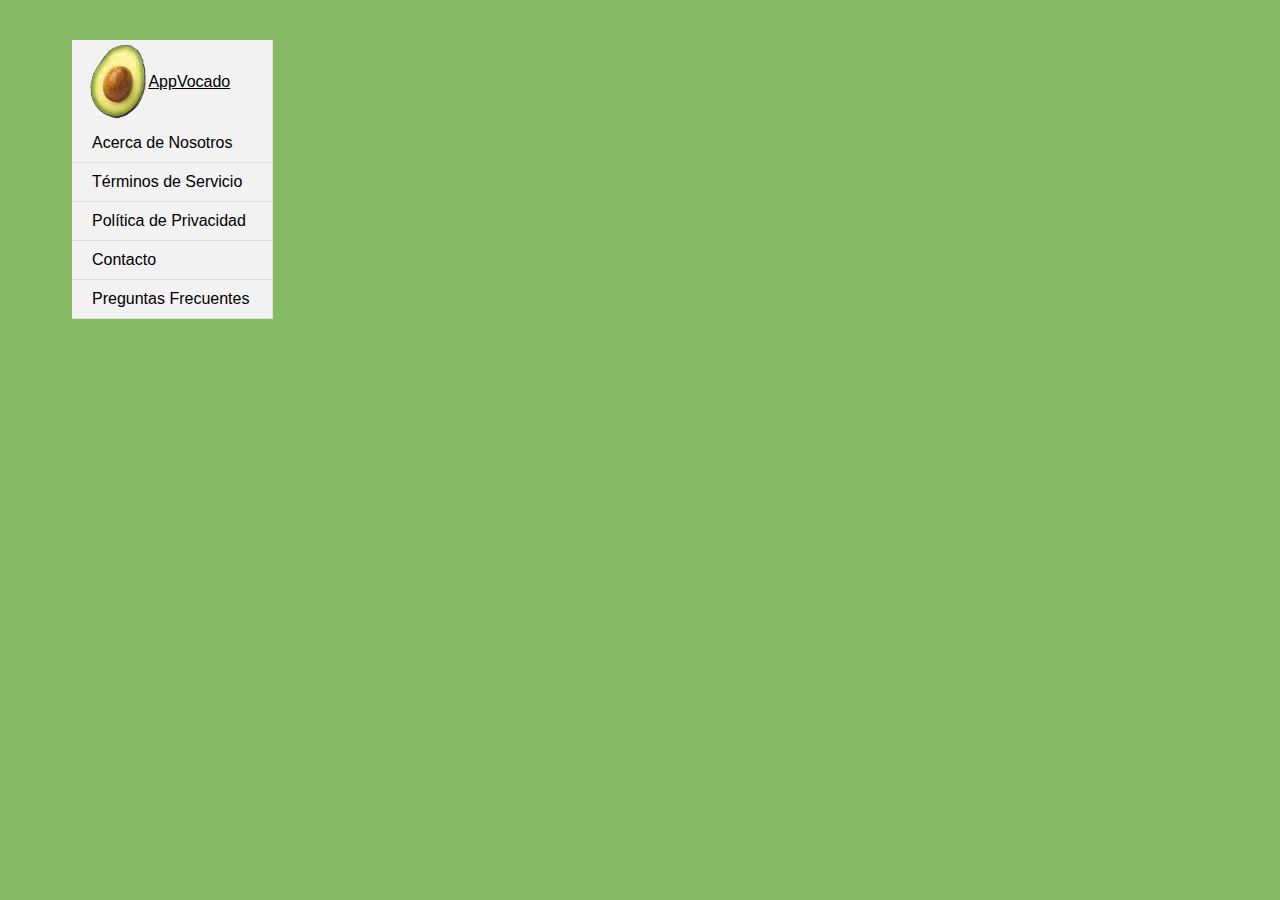
<file: AboutUs.html>
<!DOCTYPE html>
<html lang="es">
<head>
  <meta charset="UTF-8">
  <meta name="viewport" content="width=device-width, initial-scale=1.0">
  
  <title>Pestañas</title>
  <style>
    /* Estilos generales para el cuerpo de la página */
    body {
      font-family: Arial, sans-serif;
     
      background-color:  #85bb65;
    }

    .Info-Terms {
      display: flex;
    }


    /* Estilos para el contenedor de las pestañas */
    .tabs-container {
      display: flex;
      flex-direction: column; /* Las pestañas se apilan verticalmente */
      width: 200px; /* Ancho del contenedor de pestañas */
      border-right: 1px solid #ddd; /* Borde derecho para separar las pestañas del contenido */
      background-color: #f2f2f2; /* Color de fondo para el contenedor de pestañas */
      margin: 4em;
      margin-top: 2em;
    }
    /* Estilos para los botones de las pestañas */
    .tab-button {
      padding: 10px 20px;
      border-bottom: 1px solid #ddd; /* Borde inferior para separar los botones */
      cursor: pointer;
    }
    .tab-button.active {
      background-color: #ddd; /* Color de fondo cuando la pestaña está activa */
    }
    /* Estilos para el contenido de las pestañas */
    .tab-content {
      display: none; /* Ocultar contenido por defecto */
      padding: 20px;
      width: calc(100% - 2em); /* Ancho del contenido, restando el ancho de las pestañas */
    }

    .tab-content.active {
      display: block; /* Mostrar contenido cuando la pestaña está activa */
    }


    .link {
    color: #000;
    font-family: arial;
  }  
  
  
  /* Logo & AppVocado */
  #appvocado {
    display: flex;
    align-items: center;
    padding-left: 1em;
    padding-right: 1em;
  }
  
  /* Logo.gif */
  img {
    height: auto;
    width: auto;
    max-height: 5em;
    max-width: 4em;
    padding: 0;
    margin: 0;
  }
  /* Logo Container */
  .icon {
    margin: 0;
    padding: 0;
  }
  </style>

</head>
<body>
  <!-- Header icon & Appvocado -->


  <!-- Contenedor de las pestañas -->

  <div class="Info-Terms">
  <div class="tabs-container">

     <!-- Header icon & Appvocado -->
    <div id="appvocado">
      <figure class="icon">
          <a href="index.html">
          <img src="img/avocado-1-icon.gif" title="Click para ir a página de inicio" alt="Inicio">
          </a>
      </figure>
      <a id="AppVocado" href="" class="link"> AppVocado </a>

  </div>
    <div class="tab-button" onclick="showTab('aboutUs')">Acerca de Nosotros</div>
    <div class="tab-button" onclick="showTab('terms')">Términos de Servicio</div>
    <div class="tab-button" onclick="showTab('privacy')">Política de Privacidad</div>
    <div class="tab-button" onclick="showTab('contact')">Contacto</div>
    <div class="tab-button" onclick="showTab('questions')">Preguntas Frecuentes</div>
  </div>

  <!-- Contenido de las pestañas -->
  <div class="tab-content" id="aboutUs">
    <h2>Acerca de Nosotros</h2>
    <p>Texto descriptivo sobre tu empresa u organización.</p>
  </div>

  <div class="tab-content" id="terms">
    <h2>Términos de Servicio</h2>
    <p>Aquí puedes colocar tus términos y condiciones.</p>
  </div>

  <div class="tab-content" id="privacy">
    <h2>Política de Privacidad</h2>
    <p>Información sobre cómo manejas los datos personales.</p>
  </div>

  <div class="tab-content" id="contact">
    <h2>Contacto</h2>
    <p>Formulario de contacto o información de contacto.</p>
  </div>

  <div class="tab-content" id="questions">
    <h2>Preguntas Frecuentes</h2>
    <p>Respuestas a preguntas comunes que los usuarios puedan tener.</p>
  </div>
  </div>

  <!-- Script para manejar el cambio de pestañas -->
  <script>
    function showTab(tabId) {
      // Oculta todos los contenidos de pestañas
      var tabContents = document.querySelectorAll('.tab-content');
      tabContents.forEach(function(content) {
        content.classList.remove('active');
      });

      // Muestra el contenido de la pestaña seleccionada
      var selectedTab = document.getElementById(tabId);
      selectedTab.classList.add('active');

      // Resalta el botón de la pestaña seleccionada
      var tabButtons = document.querySelectorAll('.tab-button');
      tabButtons.forEach(function(button) {
        button.classList.remove('active');
      });
      var selectedButton = document.querySelector('[onclick="showTab(\'' + tabId + '\')"]');
      selectedButton.classList.add('active');
    }
  </script>

  <script>
    document.addEventListener("DOMContentLoaded", function () {
      function showTabFromHash() {
        var hash = window.location.hash.substr(1);
        if (hash) {
          showTab(hash);
        }
      }
  
      showTabFromHash();
  
      window.addEventListener("hashchange", showTabFromHash);
    });
  </script>
  
  
</body>
</html>
</file>
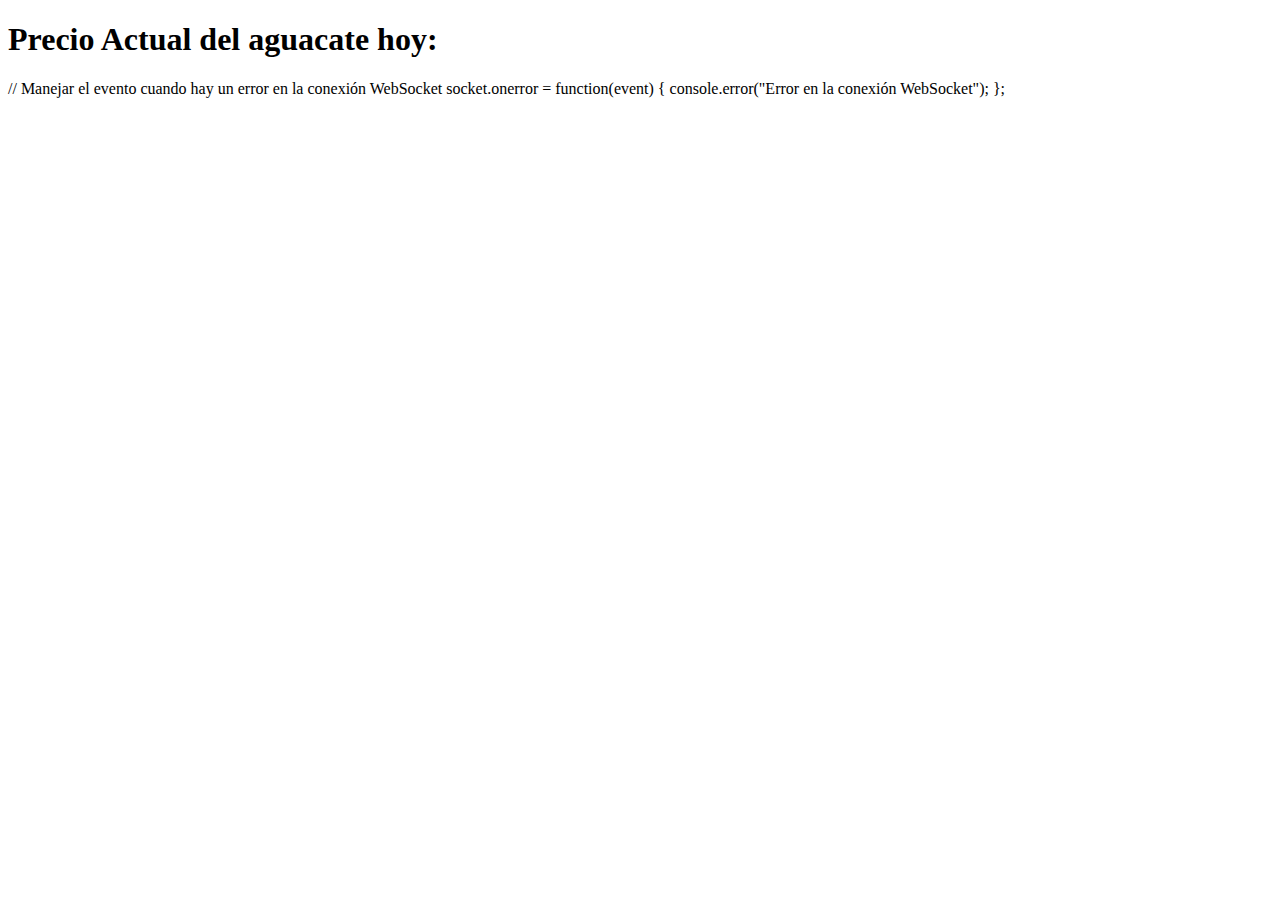
<file: cliente.html>
<!DOCTYPE html>
<html>
<head>
    <title>Mostrar Precios en Tiempo Real</title>
</head>
<body>
    <!-- Título -->
    <h1 id="tituloPrecio">Precio Actual del aguacate hoy: </h1>

    <script>
        // Crear una conexión WebSocket con la dirección del servidor
        const socket = new WebSocket("ws://localhost:8080/servidor.html"); // Usar la misma dirección y puerto que en la página del servidor

        // Manejar el evento cuando la conexión WebSocket se abre
        socket.onopen = function(event) {
            console.log("Conexión WebSocket abierta");
        };

        // Manejar el evento cuando se recibe un mensaje WebSocket
        socket.onmessage = function(event) {
            const data = JSON.parse(event.data);
            if (data.precio) {
                const tituloPrecio = document.getElementById("tituloPrecio");
                tituloPrecio.innerHTML = `Precio Actual del aguacate hoy: $${data.precio}`;
            }
        };

        // Manejar el evento cuando la conexión WebSocket se cierra
        socket.onclose = function(event) {
            console.log("Conexión WebSocket cerrada");
        };

        // Manejar el evento cuando hay un error en la conexión WebSocket
        socket.onerror = function(event) {
            console.error("Error en la conexión WebSocket");
        };
    </script>
</body>
</html>


        // Manejar el evento cuando hay un error en la conexión WebSocket
        socket.onerror = function(event) {
            console.error("Error en la conexión WebSocket");
        };
    </script>
</body>
</html>
</file>
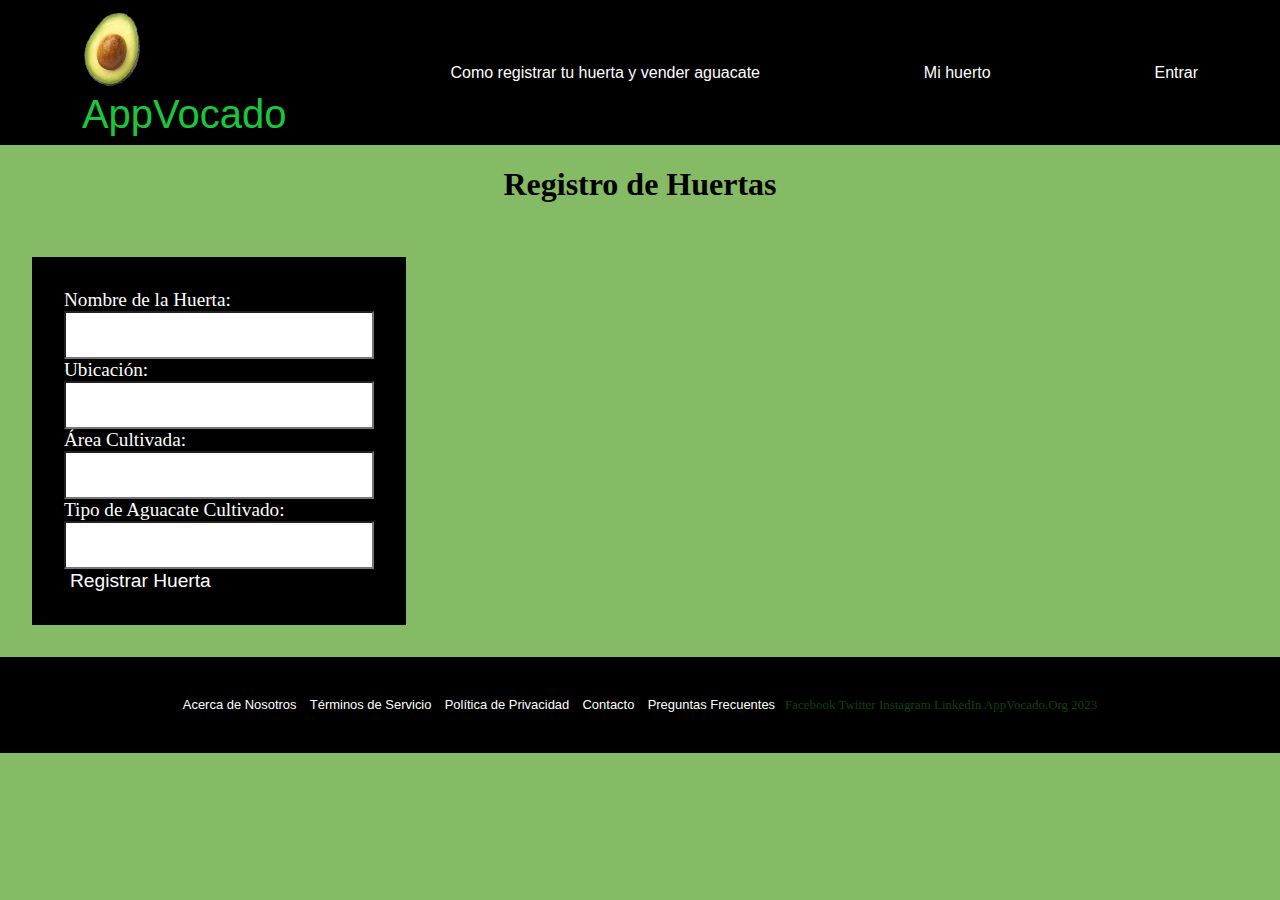
<file: mihuerto.html>
<!DOCTYPE html>
<html>
<head>
    <title>Registro de Huertas</title>
    <script src="header.js"></script>
    <script src="footer.js" defer></script>
    <script src="scriptsForForm.js"></script>
    <script src="scriptsForSounds.js"></script>
    <link rel="stylesheet" href="styleForComun.css">
    <link rel="stylesheet" href="style.css">
</head>

<body>
    <!-- Header -->
    <header>
        <!-- Llama a la función mostrarHeader() para mostrar el header -->
        <script>
            mostrarHeader();
        </script>

    </header>

    <h1>Registro de Huertas</h1>
    
    <div class="container">
        <div class="form-container">
            <form id="huertasForm" class="enterform">
                <label for="nombre">Nombre de la Huerta:</label>
                <input type="text" id="nombre" class="input" required>
                <label for="ubicacion">Ubicación:</label>
                <input type="text" id="ubicacion" class="input" required>
                <label for="area">Área Cultivada:</label>
                <input type="number" id="area" class="input" required>
                <label for="tipo">Tipo de Aguacate Cultivado:</label>
                <input type="text" id="tipo" class="input" required>
                <button type="submit" class="button" onclick="playSound('Sounds/Click.mp3')">Registrar Huerta</button>
            </form>
        </div>

        <div id="huertasRegistradas" class="">
            <!-- Huertas registradas se mostrarán aquí -->
            <div id="venderContainer" class="">
                <button id="venderButton" class="button" >Vender Aguacate</button>
            </div>
        </div>
    </div>

    <!-- Footer -->
    <footer>
        <div id="footer-container"></div>
    </footer>

    <script src="scripsForMiHuerto.js"></script>
</body>
</html>
</file>
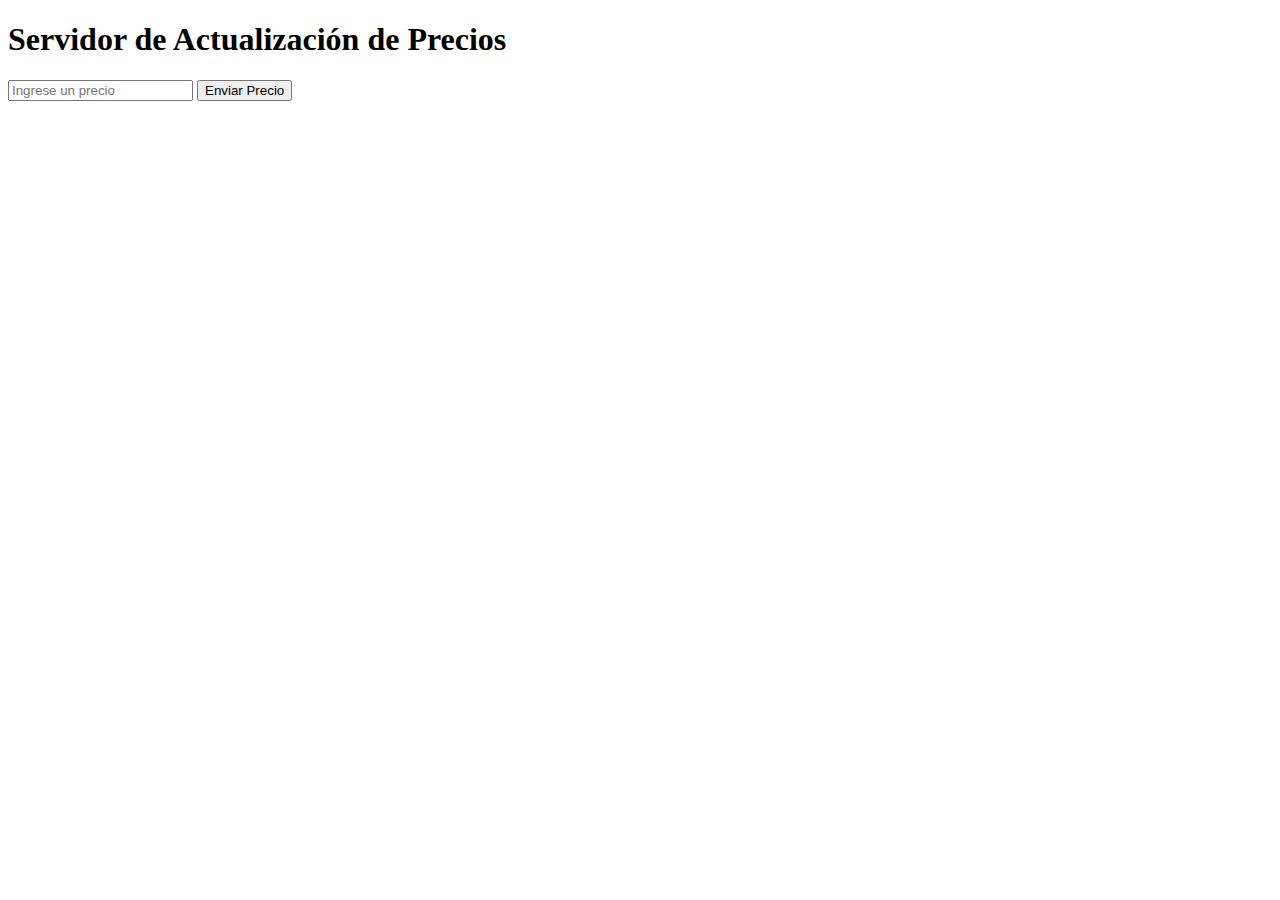
<file: server.html>
<!DOCTYPE html>
<html>
<head>
    <title>Servidor de Actualización de Precios</title>
</head>
<body>
    <h1>Servidor de Actualización de Precios</h1>
    <input type="text" id="precioInput" placeholder="Ingrese un precio">
    <button onclick="enviarPrecio()">Enviar Precio</button>

    <script>
        // Crear una conexión WebSocket con la dirección del servidor
        const socket = new WebSocket("ws://localhost:8080/server.html"); // Usar una dirección y puerto que desees

        // Función para enviar un precio a través del WebSocket
        function enviarPrecio() {
            const precioInput = document.getElementById("precioInput");
            const precio = parseFloat(precioInput.value);

            if (!isNaN(precio)) {
                // Enviar el precio como un objeto JSON
                socket.send(JSON.stringify({ precio }));
                precioInput.value = "";
            }
        }
    </script>
</body>
</html>
</file>
<file: styleForComun.css>
/*Title AppVocado Price*/
h1 {
    text-align: center;
    font-weight: bold;
    font-family: Arial,
  }

/*Navigator Container*/
nav {
    display: flex;
    flex-flow: row wrap;
    justify-content: space-around;
    align-items: center;
    background-color: #000;
    height: auto;
    width: auto;
    border: 0;
    padding: .5em;
    gap: 1em;
  }

  #tituloPrecio{
  margin-bottom: 0%;
  padding: 1em;
  }
  
  /* Logo & AppVocado */
  #cappvocado {
    display: flex;
    flex-flow: row wrap;
    align-items: center;
    gap: 1em;
  }
  
  /* Logo.gif */
  img {
    height: auto;
    width: auto;
    max-height: 5em;
    max-width: 4em;
    padding: 0;
    margin: 0;
  }
  /* Logo Container */
  .icon {
    margin: 0;
    padding: 0;
  }
  
  /* AppVocado */
  .titles {
    color: #1ac73c;
    font-size: 2.5em;
    font-family: Arial;
    height: 1.5em;
  }

  /* Bottons */
.button {
  display: flex;
  font-size: 120%;
  color: #fff;
  background-color: #000;
  border: none;
  border-radius: 1.5em;
  transition: transform 0.2s; /* Agrega una transición suave */
}

.button:hover, 
#ButtonList li button:hover {
  transform: scale(1.09); /* Hace que el botón crezca un 10% */
  box-shadow: 0 0 0 .1em #1ac73c; /* Agrega un borde verde al pasar el cursor */
  
}

.button:active {
  transform: scale(0);
}

/* body */
body {
    background-color: #85bb65;
    margin: 0;
    display: flex;
    flex-direction: column;
   /* min-height: 100vh; */
  }

.parrafos {
    color: #fff;
    font-size: 120%;
  }
  
/* inputs */
.input {
    padding: .4em;
    background-color: #fff;
    flex-flow: flex;
    width: auto;
    font-size: 140%;
  
  }

  label {
    color: #fff;
    font-size: 1.2em;
  }

  /* Links & Tittles*/
.link {
    color: #fff;
    font-family: arial;
    padding: 0;
  }
  
  .link:hover {
    color: #1ac73c;
  }

  a:link {
    text-decoration: none;
  }

/* Estilos CSS para el footer */

/* Estilos CSS para el footer */
footer {
  position: relative;
  bottom: 0;
  left: 0;
  width:auto;
  background-color: #000;
  font-size: 90%;
  padding: 20px;
  display: flex;
  flex-direction: row;
  justify-content: center;
}

  
  .footer-links a {
    margin-right: 10px;
  }
  
  .social-media a {
    text-decoration: none;
    color: rgba(26, 199, 60, 0.35);
  }

/*  formulario al precionar click en boton de venta*/  
#formularioVenta {
  align-items: center;
}

/* buttons whit wabes */
.blink {
  color: #ffffff;
  border: 2px solid transparent;
  border-radius: 5px;
  cursor: pointer;
  animation: pulsateAnimation 2s infinite, blinkBorderAnimation 1s infinite;
}

@keyframes pulsateAnimation {
  0%, 100% {
    transform: scale(1);
  }
  50% {
    transform: scale(1.20);
  }
}

@keyframes blinkBorderAnimation {
  0%, 100% {
    border-color: transparent;
  }
  50% {
    border-color:  #85bb65;
  }
}





/* ... (other CSS styles) ... */
</file>
<file: style.css>
/* Contenedor principal */
.container {
  display: flex;
  flex-wrap: nowrap; /* Evita el ajuste de línea */
  justify-content: flex-start;
  align-items: flex-start;
  padding: 2em;
  background-color: #85bb65;
}

/* Contenedor de botones, grafica y venta*/
#Prices {
  display: flex;
  flex-wrap: wrap;
  justify-content: center;
  justify-items: center;
  align-items: center; /* Align items at the top of the container */
  padding: 1em;
background-color: #000000;
}

/*contenedor de lista de botones*/
#ButtonContainer{
  flex-basis: calc(10%); /* Adjust the spacing as needed */
  display: flex;
  align-items: center;
  justify-content: center;
  justify-items: center;

}

/* lista de botones de grafica*/
#ButtonList{
  list-style: none;
  background-color: #000;
  padding: 5%;
  height: auto;
}

/*botones internos */
#ButtonList li button {
  background-color: #000; /* Cambia el color de fondo de los botones */
  border: solid 2px #85bb65;
  border-radius: 10%;
  color: #fff;
  cursor: pointer;
  width: 100%;
  height:2em;
  margin-bottom: .2em;
}

/* contenedor de grafica y grafica */
#Grafic{
  flex-basis: calc(60%); /* Adjust the spacing as needed */
}

#grafico{
  display: flex;
  width: auto;
}

/* contenedor de precios */
#precioDiv{
  color: #fff;
  display: flex;
  flex-direction: column;
  align-items: center;
  justify-content: center;
  justify-items: center;
  text-align: center;
  flex-basis: calc(20%); /* Adjust the spacing as needed */
  width: 100%; /* Ocupa el ancho completo del contenedor padre */
  height: 100%; /* Ocupa el alto completo del contenedor padre */
  margin: 0%;
}

html {
  height: 100%;
}


#newsSection{border: solid 3px white;
}

#adBanner{
  border: solid 5px red;
  display: flex;
}

/* News & Publicidad container*/
.content-container {
  margin:  1em;
  display: flex; /* Use Flexbox to make the elements inside it display side by side */
}

#newsSection {
  flex: 1; /* Make the news section take up the available space */
  padding: 10px; /* Optional: Add padding for spacing */
}

#adBanner {
  flex: 0 0 300px; /* Make the ad banner have a fixed width of 300px, and don't allow it to grow or shrink */
  padding: 10px; /* Optional: Add padding for spacing */
}



  /* Smaller screens */
@media screen and (max-width: 900px) {
  #ButtonContainer,
  #precioDiv {
    display: flex;
    flex-wrap: nowrap;
  }

  #ButtonList{ 
  display: flex;
  }

  #ButtonList li button{
  padding: auto; /* Ajusta el espaciado interno del botón */
  max-width: 150px; /* Define el ancho máximo del botón */
  white-space: nowrap; /* Evita que el texto se divida en varias líneas */
  overflow: hidden; /* Oculta el texto que desborda */
  text-overflow: ellipsis; /* Agrega puntos suspensivos (...) al final si el texto desborda */
  }


  #ButtonContainer{
    flex-basis: 50%; /* Each container takes half of the width */
  }


  #Grafic {
    order: -1; /* Push Grafic to the top on smaller screens */
   flex-basis: 95%; /* se ajusta 90% el tamaño cuando en pantalla reducida*/
  }

  #grafico{
    flex-basis: 80%; /* se ajusta 90% el tamaño cuando en pantalla reducida*/
    max-width: 100%;
  }

#adBanner{
  border: solid 5px rgb(140, 0, 255);
  display: flex;
}
}

/* Aumentamos ligeramente el tamaño del botón en estado hover */

#formsell:hover,
#reset:hover,
#buscar:hover,
.buscador:hover {
  transform: scale(1.01);
    box-shadow: 0 0 0 .1em #1ac73c; /* Agrega un borde verde al pasar el cursor */
}


/* Search Container of header*/
.buscador {
  background-color: #fff;
  border-radius: 1em;
  display: flex;
  justify-content: center;
  align-items: center;
}

/* Search */
#src {
  height: 2.5em;
  width: 15em;
  border-radius: 1em;
  font-family: arial;
  border: 0;
}

/* Search enter Button*/
#buscar {
  background-color:#1ac73c;
  color: #fff;
  height: 2em;
  border-color: #1ac73c;
  border-radius: 1em;
  justify-content: left;
  font-family: arial;
  border: solid 2px;
  margin-left: .5em;
}

/* Search Text */
#src:focus {
  outline: 0;
}

/* Button Reset Search */
#reset {
  border: 0;
  margin: auto;
  font-size: 1.3em;
  background-color: #fff;
  border-radius: 1em;
  font-family: arial;
  color: #9b9b9b;
}

#reset:hover {
  color: #808080;
}

/* Button Sell Avocados */
#formsell {
  width: 50%;
  color: #000;
  background-color: #85bb65;
  border: none;
  padding: .1em;
}


/* ... CSS For list for information page ...*/
.containerTypeInfo {
  background-color: rgba(0, 0, 0, 0.85);;
  margin: 1em;
  margin-top: 2em;
  padding: 2em;
  padding-top: 1%;
}

/* Add sticky footer styles */
html {
  height: 100%;
}


#newsSection{border: solid 3px white;
}

c

/* News & Publicidad container*/
.content-container {
  margin:  1em;
  display: flex; /* Use Flexbox to make the elements inside it display side by side */
}

#newsSection {
  flex: 1; /* Make the news section take up the available space */
  padding: 10px; /* Optional: Add padding for spacing */
}

#adBanner {
  flex: 0 0 300px; /* Make the ad banner have a fixed width of 300px, and don't allow it to grow or shrink */
  padding: 10px; /* Optional: Add padding for spacing */
}

}
/* links and Hover*/

a:visited{}
a:hover{}
a:active {}
header {}

/* Css For mihuerto.htm formulario de registro de huertas */

#huertasForm {
  width: min-content;
  background-color: #000;
  padding: 2em;
}

#huertasRegistradas{
  margin: 2em;
}

/* */
</file>
